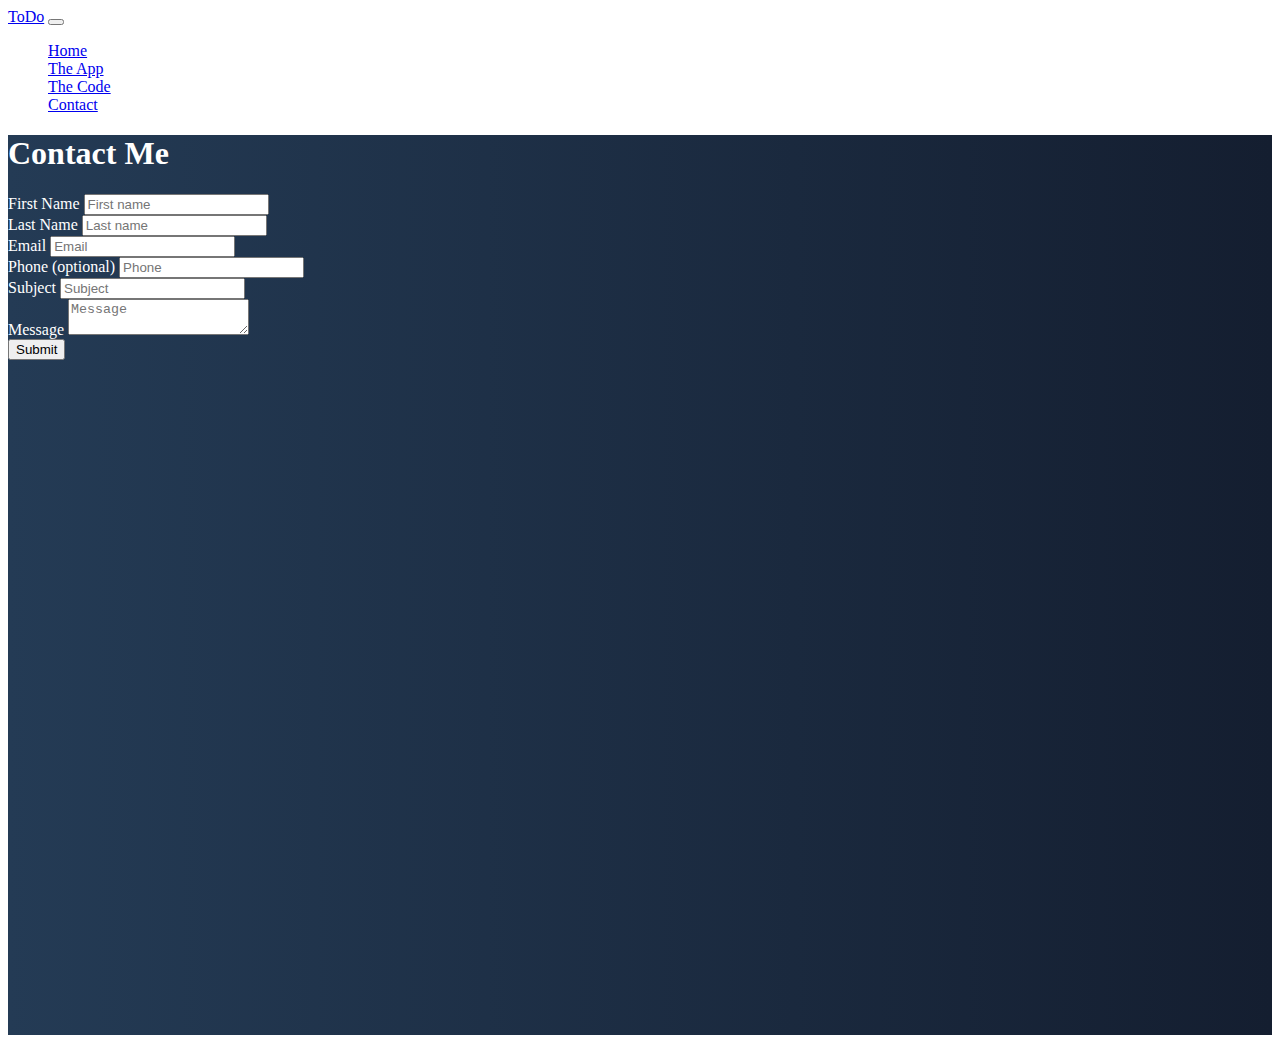
<file: Contact.html>
<!doctype html>
<html lang="en">

<head>
    <title>First Project v2</title>
    <!-- Required meta tags -->
    <meta charset="utf-8">
    <meta name="viewport" content="width=device-width, initial-scale=1, shrink-to-fit=no">

    <!-- Bootstrap CSS -->
    <link href="https://cdn.jsdelivr.net/npm/bootstrap@5.1.1/dist/css/bootstrap.min.css" rel="stylesheet"
        integrity="sha384-F3w7mX95PdgyTmZZMECAngseQB83DfGTowi0iMjiWaeVhAn4FJkqJByhZMI3AhiU" crossorigin="anonymous">

        <link href="css/site.css" rel="stylesheet">

</head>

<body>
    <nav class="navbar navbar-expand-md navbar-dark fixed-top">
        <div class="container-fluid">
            <a class="navbar-brand" href="#">ToDo</a>
            <button class="navbar-toggler" type="button" data-bs-toggle="collapse" data-bs-target="#navbarCollapse"
                aria-controls="navbarCollapse" aria-expanded="false" aria-label="Toggle navigation">
                <span class="navbar-toggler-icon"></span>
            </button>
            <div class="collapse navbar-collapse" id="navbarCollapse">
                <ul class="navbar-nav me-auto mb-2 mb-md-0">
                    <li class="nav-item">
                        <a class="nav-link " aria-current="page" href="index.html">Home</a>
                    </li>
                    <li class="nav-item">
                        <a class="nav-link" href="#">The App</a>
                    </li>
                    <li class="nav-item">
                        <a class="nav-link" href="#">The Code</a>
                    </li>
                    <li class="nav-item">
                        <a class="nav-link active" href="Contact.html">Contact</a>
                    </li>
                </ul>
            </div>
        </div>
    </nav>
    <!-- ======= Hero Section ======= -->
    <main id="hero">
        <div class="container col-xxl-8 px-4 py-5">
<h1 class="text-center mb-3">Contact Me</h1>
<form name="ToDo-ContactForm" method="POST" data-netlify-recaptcha="true" data-netlify="true" >
    <div class="row mb-1">
        <div class="col">
            <label class="form-label">First Name</label>
            <input type="text" name="firstName" class="form-control" placeholder="First name"
                aria-label="First name" required>
        </div>
        <div class="col">
            <label class="form-label">Last Name</label>
            <input type="text" name="lastName" class="form-control" placeholder="Last name"
                aria-label="Last name" required>
        </div>
    </div>
    <div class="row mb-1">
        <div class="col">
            <label class="form-label">Email</label>
            <input type="email" name="email" class="form-control" placeholder="Email"
                aria-label="Email" required>
        </div>
        <div class="col">
            <label class="form-label">Phone (optional)</label>
            <input type="text" name="phone" class="form-control" placeholder="Phone"
                aria-label="Phone">
        </div>
    </div>
    <div class="row mb-1">
        <div class="col">
            <label class="form-label">Subject</label>
            <input type="text" name="subject" class="form-control" placeholder="Subject"
                aria-label="Subject" required>
        </div>
    </div>
    <div class="row mb-1">
        <div class="col">
            <label class="form-label">Message</label>
            <textarea type="text" name="message" class="form-control" placeholder="Message"
                aria-label="Message" required></textarea>
        </div>
    </div>
    <div data-netlify-recaptcha="true"></div>
    <button type="submit" class="btn btn-primary mt-2">Submit</button>
</form>
        </div>
    </main>
    <!-- Bootstrap JS -->
    <script src="https://cdn.jsdelivr.net/npm/bootstrap@5.1.1/dist/js/bootstrap.bundle.min.js"
        integrity="sha384-/bQdsTh/da6pkI1MST/rWKFNjaCP5gBSY4sEBT38Q/9RBh9AH40zEOg7Hlq2THRZ" crossorigin="anonymous">
    </script>
</body>

</html>
</file>
<file: css/site.css>
body {
    color: white;
    height : 100%;
}

#hero {
    min-height: 100vh;
    background: #141E30;
    /* fallback for old browsers */
    background: -webkit-linear-gradient(to right, #243B55, #141E30);
    /* Chrome 10-25, Safari 5.1-6 */
    background: linear-gradient(to right, #243B55, #141E30);
    /* W3C, IE 10+/ Edge, Firefox 16+, Chrome 26+, Opera 12+, Safari 7+ */
}

.taskContainer {
    background-color: white;
    border: solid .5em #ffc107;
    border-radius: .5em;
    box-sizing: border-box;
    flex: 0 0 30%;
    height: 240px;
    margin-top: 1em;
    overflow: auto;
}


#taskItems {
    overflow: hidden;
    position: relative;

}

#taskItems .scrollbox {
    height: 100%;
    overflow: auto;
}


.list {
    list-style: none;
    margin: 0;
    padding: 0;
}

.item {
    background-color: lightgray;
    color: #212121;
    margin: .25em;
    padding: .5em;
}
</file>
